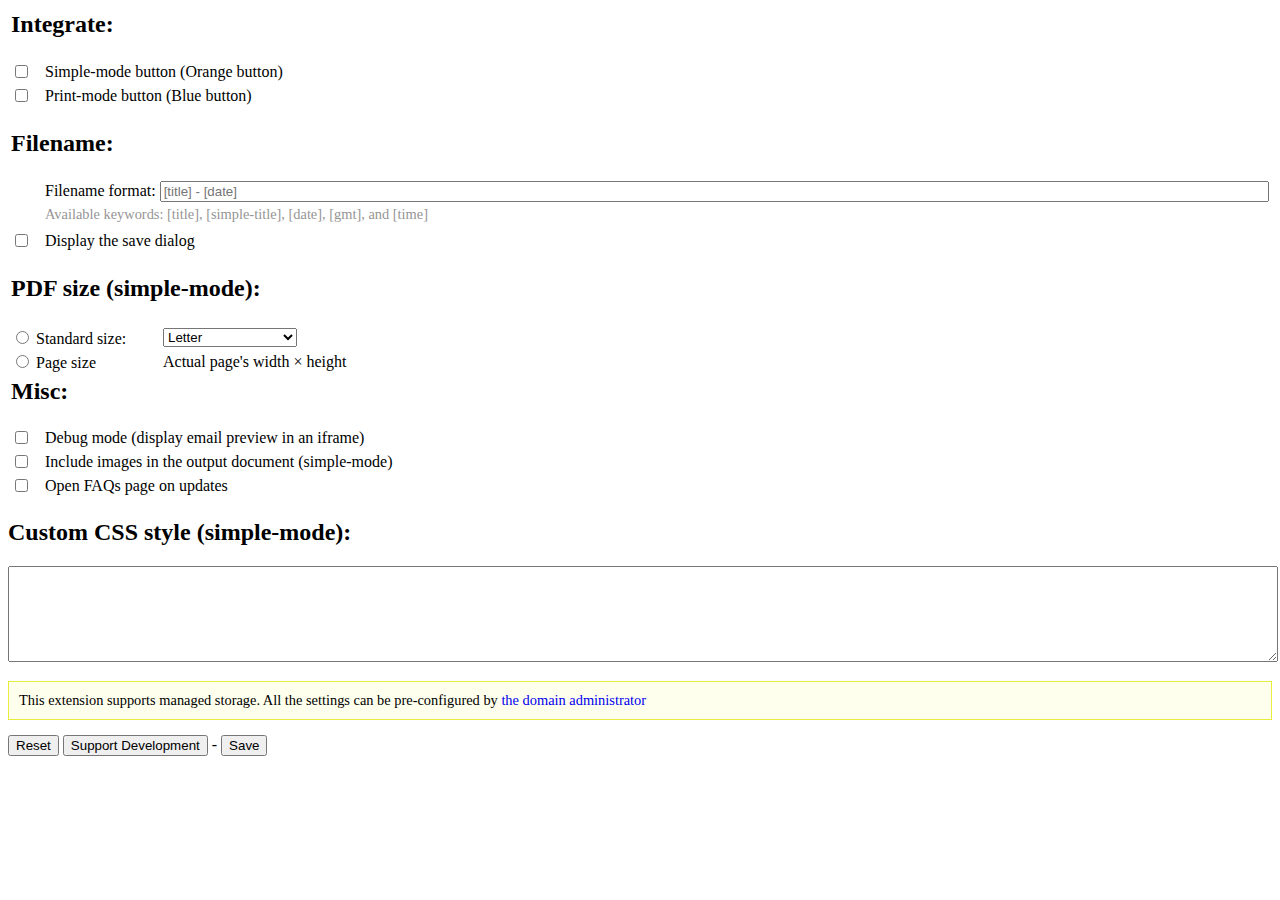
<file: data/options/index.html>
<!DOCTYPE html>
<html>
<head>
  <title>Gmail to PDF :: Options Page</title>
  <meta charset="utf-8">
  <style>
    body {
      min-width: 500px;
    }
    textarea {
      width: 100%;
    }
    tr:first-of-type h2 {
      margin-top: 0;
    }
    a {
      text-decoration: none;
    }
    .note,
    .admin {
      font-size: 90%;
    }
    .note {
      color: #969595;
      padding-bottom: 5px;
    }
    .admin {
      background-color: #ffffed;
      border: solid 1px #e8ec3a;
      padding: 10px;
      margin: 15px 0;
    }
  </style>
</head>

<body>
  <table width=100%>
    <colgroup>
      <col width=32>
      <col>
    </colgroup>
    <tr>
      <td colspan="2"><h2>Integrate:</h2></td>
    </tr>
    <tr>
      <td><input type="checkbox" id="simple-mode"></td>
      <td><label for="simple-mode">Simple-mode button (Orange button)</label></td>
    </tr>
    <tr>
      <td><input type="checkbox" id="print-mode"></td>
      <td><label for="print-mode">Print-mode button (Blue button)</label></td>
    </tr>
    <tr>
      <td colspan="2">
        <h2>Filename:</h2>
      </td>
    </tr>
    <tr>
      <td></td>
      <td>
        <label style="display: flex; align-items: center;">Filename format:&nbsp;<input style="flex: 1" type="text" id="format" placeholder="[title] - [date]"></label>
      </td>
    </tr>
    <tr>
      <td></td>
      <td class="note">Available keywords: [title], [simple-title], [date], [gmt], and [time]</td>
    </tr>
    <tr>
      <td><input type="checkbox" id="saveAs"></td>
      <td><label for="saveAs">Display the save dialog</label></td>
    </tr>
    <tr>
      <td colspan="2"><h2>PDF size (simple-mode):</h2></td>
    </tr>
  </table>
  <table width=100%>
    <colgroup>
      <col width=150>
      <col>
    </colgroup>
    <tr>
      <td>
        <label><input type="radio" name="type" value="standard"> Standard size:</label>
      </td>
      <td>
        <select>
          <option data-width="2383.94" data-height="3370.39" value="a0">A0</option>
          <option data-width="1683.78" data-height="2383.94" value="a1">A1</option>
          <option data-width="1190.55" data-height="1683.78" value="a2">A2</option>
          <option data-width="841.89" data-height="1190.55" value="a3">A3</option>
          <option data-width="595.28" data-height="841.89" value="a4">A4</option>
          <option data-width="419.53" data-height="595.28" value="a5">A5</option>
          <option data-width="297.64" data-height="419.53" value="a6">A6</option>
          <option data-width="209.76" data-height="297.64" value="a7">A7</option>
          <option data-width="147.4" data-height="209.76" value="a8">A8</option>
          <option data-width="104.88" data-height="147.4" value="a9">A9</option>
          <option data-width="73.7" data-height="104.88" value="a10">A10</option>
          <option data-width="2834.65" data-height="4008.19" value="b0">B0</option>
          <option data-width="2004.09" data-height="2834.65" value="b1">B1</option>
          <option data-width="1417.32" data-height="2004.09" value="b2">B2</option>
          <option data-width="1000.63" data-height="1417.32" value="b3">B3</option>
          <option data-width="708.66" data-height="1000.63" value="b4">B4</option>
          <option data-width="498.9" data-height="708.66" value="b5">B5</option>
          <option data-width="354.33" data-height="498.9" value="b6">B6</option>
          <option data-width="249.45" data-height="354.33" value="b7">B7</option>
          <option data-width="175.75" data-height="249.45" value="b8">B8</option>
          <option data-width="124.72" data-height="175.75" value="b9">B9</option>
          <option data-width="87.87" data-height="124.72" value="b10">B10</option>
          <option data-width="2599.37" data-height="3676.54" value="c0">C0</option>
          <option data-width="1836.85" data-height="2599.37" value="c1">C1</option>
          <option data-width="1298.27" data-height="1836.85" value="c2">C2</option>
          <option data-width="918.43" data-height="1298.27" value="c3">C3</option>
          <option data-width="649.13" data-height="918.43" value="c4">C4</option>
          <option data-width="459.21" data-height="649.13" value="c5">C5</option>
          <option data-width="323.15" data-height="459.21" value="c6">C6</option>
          <option data-width="229.61" data-height="323.15" value="c7">C7</option>
          <option data-width="161.57" data-height="229.61" value="c8">C8</option>
          <option data-width="113.39" data-height="161.57" value="c9">C9</option>
          <option data-width="79.37" data-height="113.39" value="c10">C10</option>
          <option data-width="311.81" data-height="623.62" value="dl">Dl</option>
          <option data-width="612" data-height="792" value="letter" selected="true">Letter</option>
          <option data-width="576" data-height="756" value="government-letter">Government Letter</option>
          <option data-width="612" data-height="1008" value="legal">Legal</option>
          <option data-width="576" data-height="360" value="junior-legal">Junior Legal</option>
          <option data-width="1224" data-height="792" value="ledger">Ledger</option>
          <option data-width="792" data-height="1224" value="tabloid">Tabloid</option>
          <option data-width="153" data-height="243" value="credit-card">Credit Card</option>
        </select>
      </td>
    </tr>
    <tr>
      <td>
        <label><input type="radio" name="type" value="page"> Page size</label>
      </td>
      <td>Actual page's width &times; height</td>
    </tr>
  </table>
  <table width=100%>
    <colgroup>
      <col width=32>
      <col>
    </colgroup>
   <tr>
      <td colspan="2">
        <h2>Misc:</h2>
      </td>
    </tr>
    <tr>
      <td><input type="checkbox" id="debug"></td>
      <td><label for="debug">Debug mode (display email preview in an iframe)</label></td>
    </tr>
    <tr>
      <td><input type="checkbox" id="images"></td>
      <td><label for="images">Include images in the output document (simple-mode)</label></td>
    </tr>
    <tr>
      <td><input type="checkbox" id="faqs"></td>
      <td><label for="faqs">Open FAQs page on updates</label></td>
    </tr>
  </table>
  <div>
    <h2>Custom CSS style (simple-mode):</h2>
    <textarea id="css" rows="6"></textarea>
  </div>

  <div class="admin">This extension supports managed storage. All the settings can be pre-configured by <a href="https://www.chromium.org/administrators/configuring-policy-for-extensions">the domain administrator</a></div>

  <div>
    <button id="reset">Reset</button>
    <button id="support">Support Development</button> - <button id="save">Save</button>
    <span id="status"></span>
  </div>

  <script src="/prefs.js"></script>
  <script src="index.js"></script>
</body>
</html>
</file>
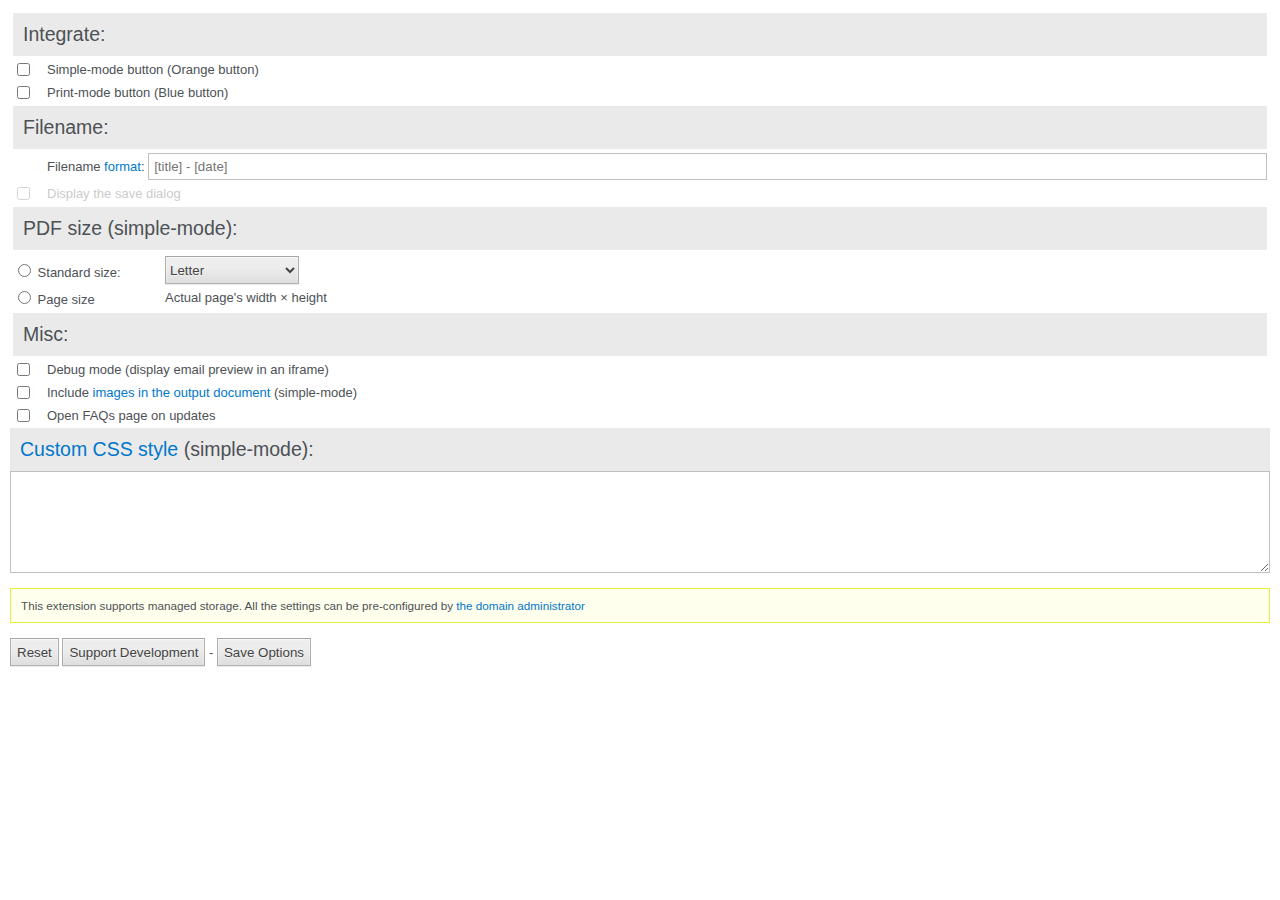
<file: v3/data/options/index.html>
<!DOCTYPE html>
<html>
<head>
  <title>Gmail to PDF :: Options Page</title>
  <meta charset="utf-8">
  <link rel="stylesheet" type="text/css" href="index.css">
</head>
<body>
  <table width=100%>
    <colgroup>
      <col width=32>
      <col>
    </colgroup>
    <tr>
      <td colspan="2"><h2>Integrate:</h2></td>
    </tr>
    <tr>
      <td><input type="checkbox" id="simple-mode"></td>
      <td><label for="simple-mode">Simple-mode button (Orange button)</label></td>
    </tr>
    <tr>
      <td><input type="checkbox" id="print-mode"></td>
      <td><label for="print-mode">Print-mode button (Blue button)</label></td>
    </tr>
    <tr>
      <td colspan="2">
        <h2>Filename:</h2>
      </td>
    </tr>
    <tr>
      <td></td>
      <td>
        <label style="display: flex; align-items: center;">Filename&nbsp;<a data-href="faq7" target="_blank">format</a>:&nbsp;<input style="flex: 1" type="text" id="format" placeholder="[title] - [date]"></label>
      </td>
    </tr>
    <tr>
      <td class="disabled"><input type="checkbox" id="saveAs"></td>
      <td class="disabled"><label for="saveAs">Display the save dialog</label></td>
    </tr>
    <tr>
      <td colspan="2"><h2>PDF size (simple-mode):</h2></td>
    </tr>
  </table>
  <table width=100%>
    <colgroup>
      <col width=150>
      <col>
    </colgroup>
    <tr>
      <td>
        <label><input type="radio" name="type" value="standard"> Standard size:</label>
      </td>
      <td>
        <select>
          <option data-width="2383.94" data-height="3370.39" value="a0">A0</option>
          <option data-width="1683.78" data-height="2383.94" value="a1">A1</option>
          <option data-width="1190.55" data-height="1683.78" value="a2">A2</option>
          <option data-width="841.89" data-height="1190.55" value="a3">A3</option>
          <option data-width="595.28" data-height="841.89" value="a4">A4</option>
          <option data-width="419.53" data-height="595.28" value="a5">A5</option>
          <option data-width="297.64" data-height="419.53" value="a6">A6</option>
          <option data-width="209.76" data-height="297.64" value="a7">A7</option>
          <option data-width="147.4" data-height="209.76" value="a8">A8</option>
          <option data-width="104.88" data-height="147.4" value="a9">A9</option>
          <option data-width="73.7" data-height="104.88" value="a10">A10</option>
          <option data-width="2834.65" data-height="4008.19" value="b0">B0</option>
          <option data-width="2004.09" data-height="2834.65" value="b1">B1</option>
          <option data-width="1417.32" data-height="2004.09" value="b2">B2</option>
          <option data-width="1000.63" data-height="1417.32" value="b3">B3</option>
          <option data-width="708.66" data-height="1000.63" value="b4">B4</option>
          <option data-width="498.9" data-height="708.66" value="b5">B5</option>
          <option data-width="354.33" data-height="498.9" value="b6">B6</option>
          <option data-width="249.45" data-height="354.33" value="b7">B7</option>
          <option data-width="175.75" data-height="249.45" value="b8">B8</option>
          <option data-width="124.72" data-height="175.75" value="b9">B9</option>
          <option data-width="87.87" data-height="124.72" value="b10">B10</option>
          <option data-width="2599.37" data-height="3676.54" value="c0">C0</option>
          <option data-width="1836.85" data-height="2599.37" value="c1">C1</option>
          <option data-width="1298.27" data-height="1836.85" value="c2">C2</option>
          <option data-width="918.43" data-height="1298.27" value="c3">C3</option>
          <option data-width="649.13" data-height="918.43" value="c4">C4</option>
          <option data-width="459.21" data-height="649.13" value="c5">C5</option>
          <option data-width="323.15" data-height="459.21" value="c6">C6</option>
          <option data-width="229.61" data-height="323.15" value="c7">C7</option>
          <option data-width="161.57" data-height="229.61" value="c8">C8</option>
          <option data-width="113.39" data-height="161.57" value="c9">C9</option>
          <option data-width="79.37" data-height="113.39" value="c10">C10</option>
          <option data-width="311.81" data-height="623.62" value="dl">Dl</option>
          <option data-width="612" data-height="792" value="letter" selected="true">Letter</option>
          <option data-width="576" data-height="756" value="government-letter">Government Letter</option>
          <option data-width="612" data-height="1008" value="legal">Legal</option>
          <option data-width="576" data-height="360" value="junior-legal">Junior Legal</option>
          <option data-width="1224" data-height="792" value="ledger">Ledger</option>
          <option data-width="792" data-height="1224" value="tabloid">Tabloid</option>
          <option data-width="153" data-height="243" value="credit-card">Credit Card</option>
        </select>
      </td>
    </tr>
    <tr>
      <td>
        <label><input type="radio" name="type" value="page"> Page size</label>
      </td>
      <td>Actual page's width &times; height</td>
    </tr>
  </table>
  <table width=100%>
    <colgroup>
      <col width=32>
      <col>
    </colgroup>
   <tr>
      <td colspan="2">
        <h2>Misc:</h2>
      </td>
    </tr>
    <tr>
      <td><input type="checkbox" id="debug"></td>
      <td><label for="debug">Debug mode (display email preview in an iframe)</label></td>
    </tr>
    <tr>
      <td><input type="checkbox" id="images"></td>
      <td><label for="images">Include <a data-href="faq6" target="_blank">images in the output document</a> (simple-mode)</label></td>
    </tr>
    <tr>
      <td><input type="checkbox" id="faqs"></td>
      <td><label for="faqs">Open FAQs page on updates</label></td>
    </tr>
  </table>
  <div>
    <h2><a data-href="faq5" target="_blank">Custom CSS style</a> (simple-mode):</h2>
    <textarea id="css" rows="6"></textarea>
  </div>

  <div class="admin">This extension supports managed storage. All the settings can be pre-configured by <a href="https://www.chromium.org/administrators/configuring-policy-for-extensions">the domain administrator</a></div>

  <div>
    <button id="reset">Reset</button>
    <button id="support">Support Development</button> - <button id="save">Save Options</button>
    <span id="status"></span>
  </div>

  <script src="/prefs.js"></script>
  <script src="index.js"></script>
</body>
</html>
</file>
<file: v3/data/options/index.css>
body {
  font-size: 13px;
  font-family: Arial, "Helvetica Neue", Helvetica, sans-serif;
  margin: 10px;
}
body,
input,
button,
select,
textarea {
  background-color: #fff;
  color: #4d5156;
}

select,
button,
input[type=submit],
input[type=button] {
  height: 28px;
  color: #444;
  background-image: linear-gradient(rgb(237, 237, 237), rgb(237, 237, 237) 38%, rgb(222, 222, 222));
  box-shadow: rgba(0, 0, 0, 0.08) 0 1px 0, rgba(255, 255, 255, 0.75) 0 1px 2px inset;
  text-shadow: rgb(240, 240, 240) 0 1px 0;
}
select,
button,
textarea,
input {
  border: solid 1px rgba(0, 0, 0, 0.25);
}
input[type=button]:disabled {
  opacity: 0.5;
}
textarea {
  width: 100%;
  box-sizing: border-box;
  display: block;
}
textarea,
input[type=text],
input[type=number] {
  padding: 5px;
  outline: none;
}
textarea:focus,
input[type=text]:focus,
input[type=number]:focus {
  background-color: #e5f8ff;
}
a,
a:visited {
  color: #07c;
  text-decoration: none;
}
tr:first-of-type h2 {
  margin-top: 0;
}
h2 {
  padding: 10px;
  background-color: #eaeaea;
  margin: 0;
  font-weight: normal;
}
.note,
.admin {
  font-size: 90%;
}
.note {
  color: #969595;
  padding-bottom: 5px;
}
.admin {
  background-color: #ffffed;
  border: solid 1px #e8ec3a;
  padding: 10px;
  margin: 15px 0;
}
.disabled {
  opacity: 0.3;
  pointer-events: none;
}
</file>
